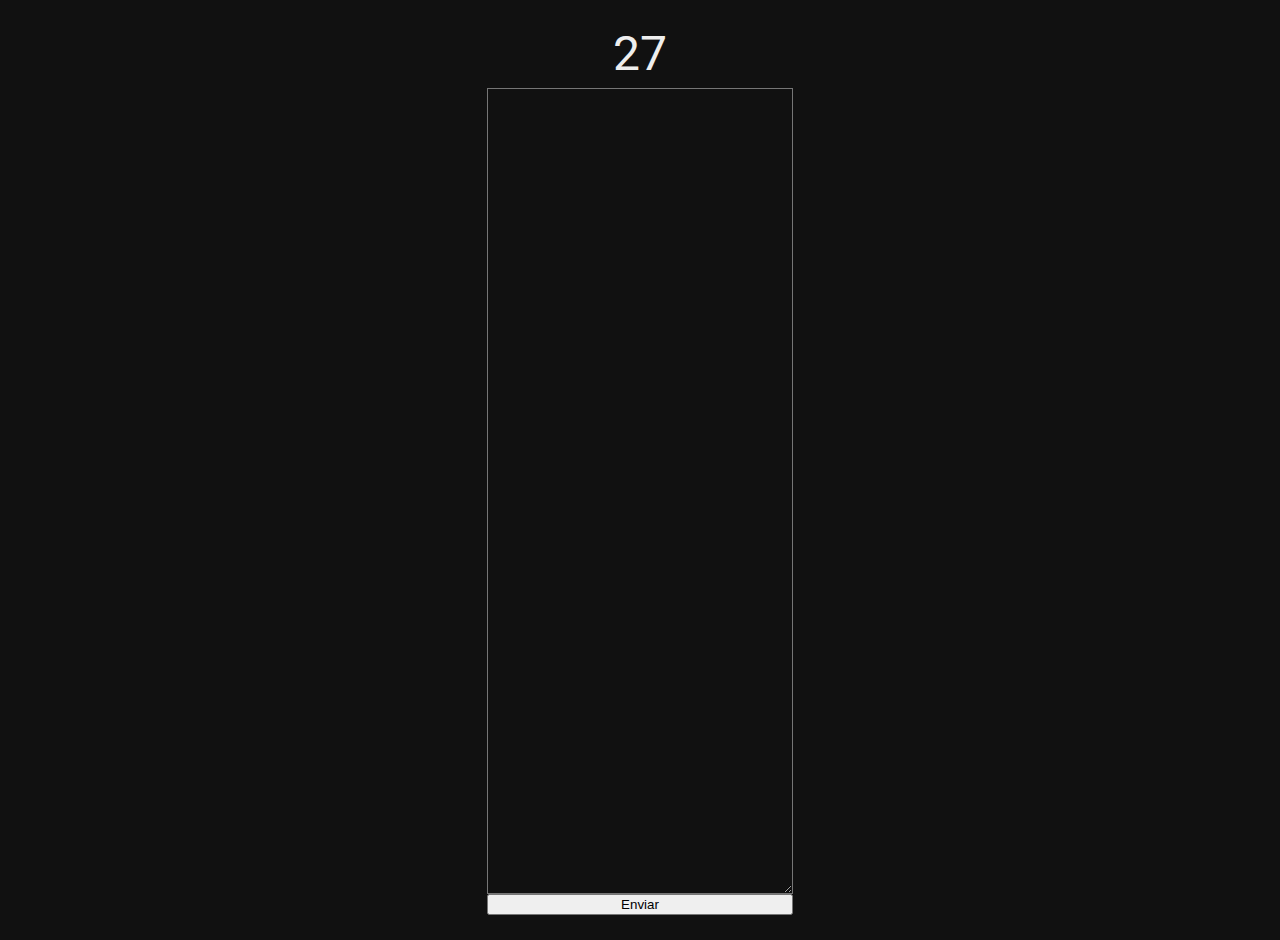
<file: src/index.html>
<!DOCTYPE html>
<html>
<head>
    <meta charset="utf-8">
    <title>Generaciones del 98 y 27</title>
    <link rel="icon" type="image/x-icon" href="favicon.ico">
    <link rel="stylesheet" href="style.css">
</head>
<body>
    <header id="instr"></header>
    <script>
        let gen = (Math.random() < 0.5 ? 98 : 27);
        document.getElementById("instr").innerHTML = gen;
    </script>
    <form method="post" action="wait.html">
        <textarea name="poem" id="poem"></textarea>
        <button id="submit">Enviar</button>
    </form>
</body>
</html>
</file>
<file: src/style.css>
@import url('https://fonts.googleapis.com/css2?family=Roboto:ital,wght@0,100;0,300;0,400;0,500;0,700;0,900;1,100;1,300;1,400;1,500;1,700;1,900&display=swap');

body {
    font-family: 'Roboto', sans-serif;
    display: flex;
    flex-direction: column;
    background-color: #111;
    color: #eee;
    justify-content: space-evenly;
    align-items: center;
    padding: 20px 500px 20px 500px;
    margin: 0;
    height: 100vh;
}

header {
    display: flex;
    flex-direction: column;
    font-size: 3em;
    text-align: center;
}

#poem {
    background-color: #111;
    color: #eee;
    width: 300px;
    height: 800px;
}

form {
    display: flex;
    flex-direction: column;
}
</file>
